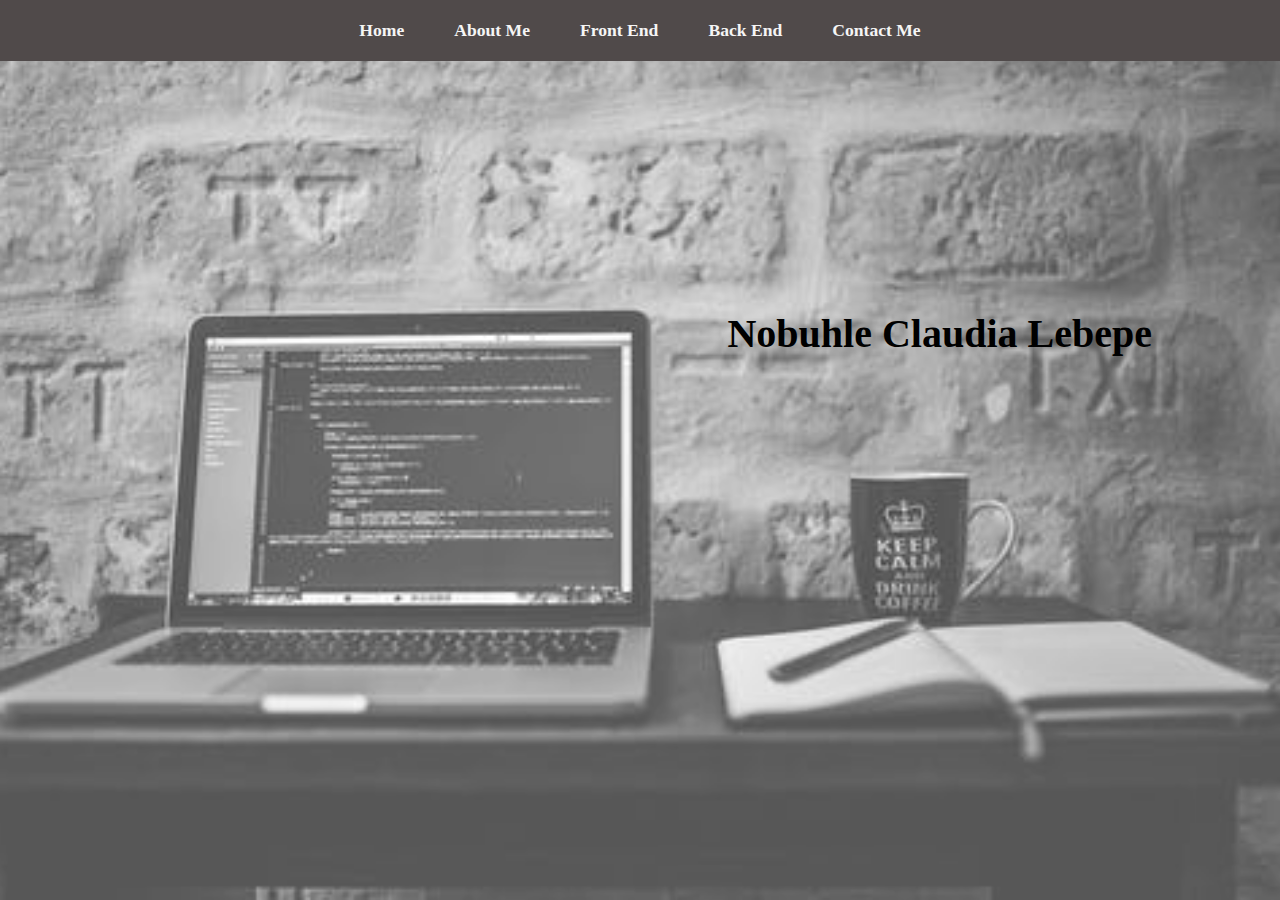
<file: index.html>
<!DOCTYPE html>
<html lang="en">
<head>
    <meta charset="UTF-8">
    <meta http-equiv="X-UA-Compatible" content="IE=edge">
    <meta name="viewport" content="width=device-width, initial-scale=1.0">
    <title>Document</title>
    <link rel="stylesheet" href="myStyle.css">
</head>
<body>
   <div class="container">
       <ul>
           <li><a href="#Home">Home</a></li>
           <li><a href="About-Me.html">About Me</a></li>
           <li><a href="#">Front End</a></li>
           <li><a href="#">Back End</a></li>
           <li><a href="#">Contact Me</a></li>
       </ul>
   </div>

   <section id="Home">
    <div class="main">
        <div id="pic">
          <h1 class="headings">Nobuhle Claudia Lebepe</h1>
        </div>
    </div>
   </section>
   


    <!-- <hi class="heading">About Me</hi> -->
      <!-- <div id="picture"> -->
          <!-- <div class="intro">
              <h2>Nobuhle Claudia Lebepe</h2>
              <p>Nobuhle Claudia Lebepe,I am 27 of age, live in Cape Town but original from Kwazulu-natala.</p>
          </div> -->
      <!-- </div> -->

       
   
</body>
</html>
</file>
<file: myStyle.css>
/* Intro Section */
*{
    margin: 0;
    padding: 0px;
    box-sizing: border-box;
}

/* container */
/* @media(min-width: 800px){ */
.container {
    display: flex;
    justify-content: center;
    align-items: center;
    background-color: rgb(80, 74, 74);
    position:sticky;
    top:0;
}

.container ul {
    display: flex;
    list-style: none;
    margin: 20px 0px;
}

.container ul li {
    font-family: century;
    font-size: 1.1rem;
    font-weight: bold;
}

.container ul li a {
    text-decoration: none;
    color: whitesmoke;
    padding: 8px 25px;
    transition: all .5s ease;
}

.container ul li a:hover {
    background-color: white;
    color: black;
    box-shadow: 0 0 10px white;
}
/* } */
#Home {
    display: flex;
    flex-direction: column;
    background-color: rgba(0, 0, 0, 0.5);
}

#Home::before {
    content: "";
    position: absolute;
    top:0;
    right: 0;
    background-image: url("./images/img01.jpeg");
    background-repeat: no-repeat;
    background-size: cover;
    background-position: center;
    height: 900px;
    width: 100%;
    z-index: -1;
    opacity: .8;
}

.main {
    display: flex;
    flex-direction: column;
    /* border: 1px solid white; */
    align-items: center;
    position: absolute;
    top:30%;
    right: 10%;
}

 .headings {
    font-family: century;
    font-size: 2.5rem;
    text-align: center;
    margin: 40px 0px;
} */

.headings h1{
    margin-left: 40px;
    font-size: 2.5rem;
    font-family: century;
}

/* About section
#about {
    display: flex;
    flex-direction: column;
    box-sizing: border-box;
    padding:20px;
    margin-bottom: 50px;
}
#pic {
    display: flex;
}
#pic img {
    margin: 5rem;
    width: 25%;
    height: 300px;
    border-radius: 50%;
}
#intro h2{
    font-size: 2rem;
    margin-bottom: 20px;
} */

/* #picture */
</file>
